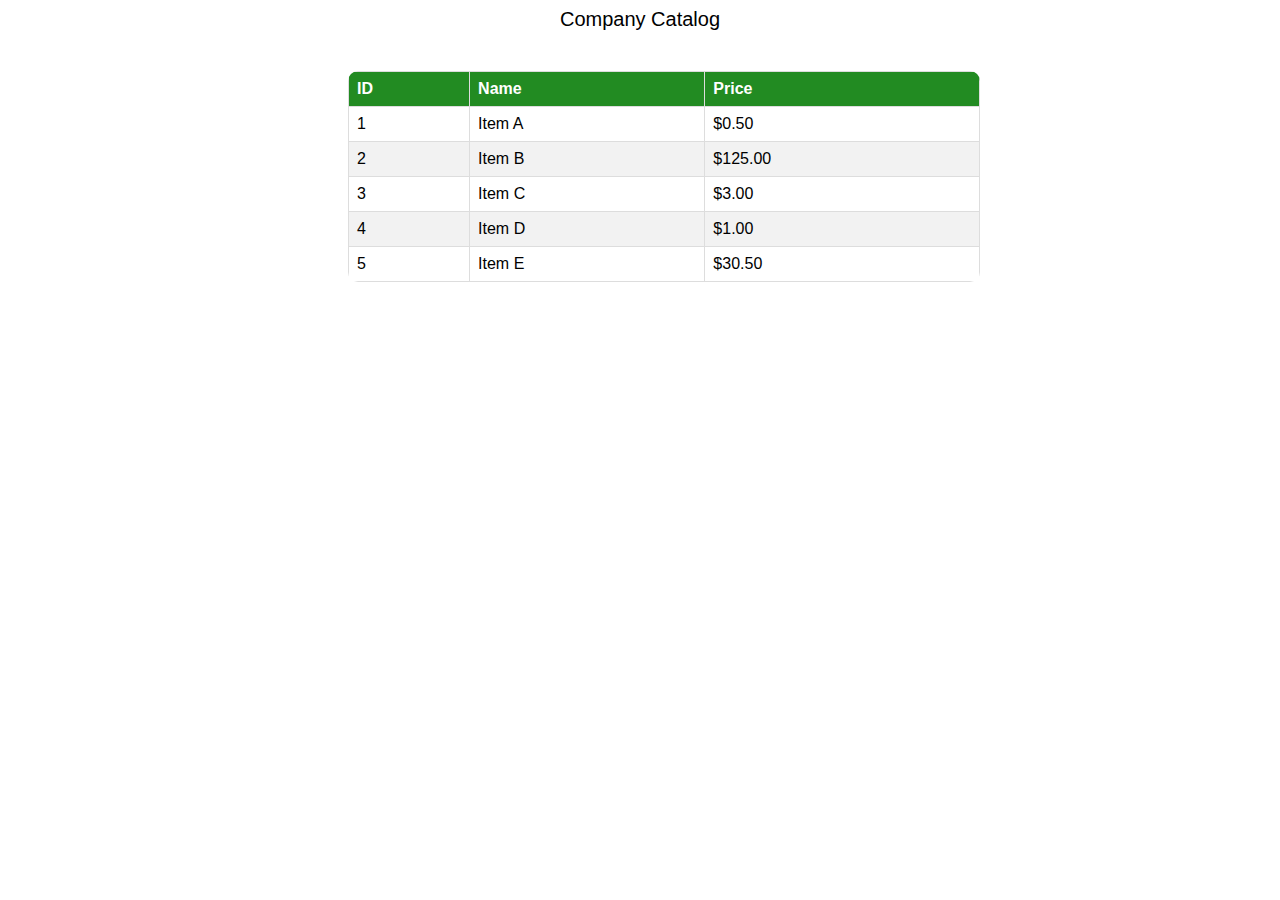
<file: table/index.html>
<!DOCTYPE html>
<html>
<head>
    <meta charset="utf-8" />
    <title>Using a Table</title>
    <meta name="viewport" content="width=device-width, initial-scale=1">
    <link rel="stylesheet" type="text/css" media="screen" href="./style.css" />
</head>
<body>
	<div class="header">
	        Company Catalog
	</div>
	<div class="data">
			<!-- Put your Table Here -->
			<table>
				<thead>
					<th>ID</th>
					<th>Name</th>
					<th>Price</th>
				</thead>
				<col>
					<td>1</td>
					<td>Item A</td>
					<td>$0.50</td>
			</col>
				<tr>
					<td>2</td>
					<td>Item B</td>
					<td>$125.00</td>
				</tr>
				<tr>
					<td>3</td>
					<td>Item C</td>
					<td>$3.00</td>
				</tr>
				<tr>
					<td>4</td>
					<td>Item D</td>
					<td>$1.00</td>
				</tr>
				<tr>
					<td>5</td>
					<td>Item E</td>
					<td>$30.50</td>
				</tr>
			</table>
	</div>
</body>
</html>
</file>
<file: table/style.css>
/* Add your CSS Below */
.header {
    font-family: Arial, Helvetica, sans-serif;
    font-size: 20px;
    text-align: center;
}
table {
    font-family: arial, sans-serif;
    border-collapse: collapse;
    overflow: hidden;
    border-radius: 10px;
    width: 50%;
    margin: 40px;
    position: relative;
    left: 300px;
}
thead {
 background-color: forestgreen;  
 color: white; 
}
td, th {
    border: 0.5px solid #dddddd;
    text-align: left;
    padding: 8px;
  }

  tr:nth-child(even) {
    background-color: #f2f2f2;
}
</file>
